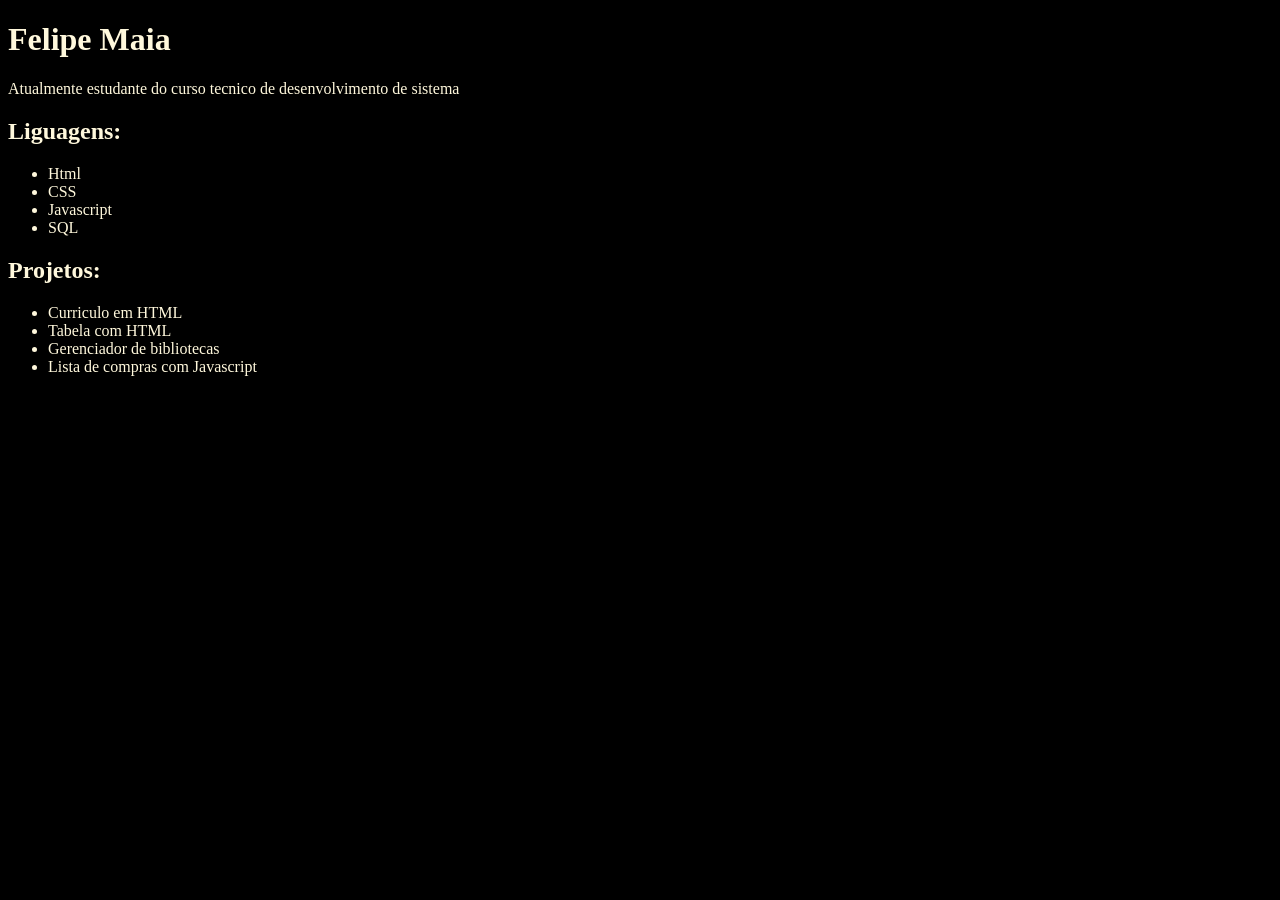
<file: index.html>
<!DOCTYPE html>
<html lang="en">
<head>
    <meta charset="UTF-8">
    <meta name="viewport" content="width=device-width, initial-scale=1.0">
    <title>Document</title>
    <link rel="stylesheet" href="style.css">
</head>
<body>
    <h1>Felipe Maia </h1>
    <p> Atualmente estudante do curso tecnico de desenvolvimento de sistema </p>


    <h2> Liguagens: </h2>
    <ul>
        <li>Html</li>
        <li>CSS</li>
        <li>Javascript</li>
        <li>SQL</li>
    
    
    </ul>

    <h2> Projetos: </h2>
    <ul>
        <li>Curriculo em HTML</li>
        <li>Tabela com HTML</li>
        <li>Gerenciador de bibliotecas</li>
        <li>Lista de compras com Javascript</li>
    </ul>
</body>
</html>
</file>
<file: style.css>
body{
    color: cornsilk;
    background-color: black;
}
</file>
